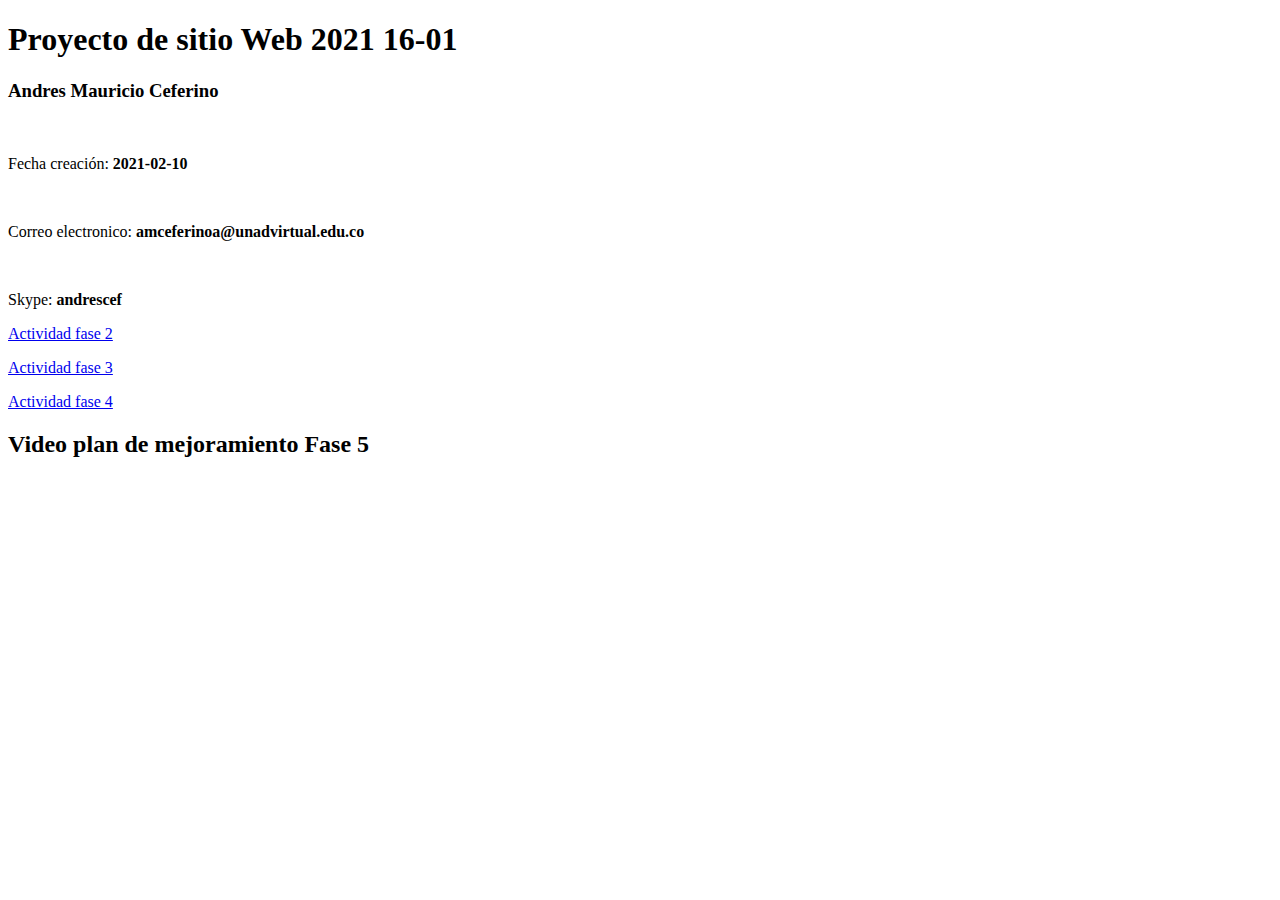
<file: index.html>
<!DOCTYPE html>
<html lang="en">
<head>
    <meta charset="UTF-8">
    <meta name="viewport" content="width=device-width, initial-scale=1.0">
    <title>Document</title>
</head>
<body>
    <h1>Proyecto de sitio Web 2021 16-01</h1>
    <h3><b>Andres Mauricio Ceferino</b></h3>
    <br>
    <p>Fecha creación: <b>2021-02-10</b></p>
    <br>
    <p>Correo electronico: <b>amceferinoa@unadvirtual.edu.co</b></p>
    <br>
    <p>Skype: <b>andrescef</b></p>
    <p>
        <a href="fase2/design.html"> Actividad fase 2</a>
    </p>
    <p>
        <a href="fase3/index.html"> Actividad fase 3</a>
    </p>
    <p>
        <a href="fase4/index.html"> Actividad fase 4</a>
    </p>
    <h2>Video plan de mejoramiento Fase 5</h2>
    <iframe width="560" height="315" src="https://www.youtube.com/embed/N7jvrtKkJqc" title="YouTube video player" frameborder="0" allow="accelerometer; autoplay; clipboard-write; encrypted-media; gyroscope; picture-in-picture" allowfullscreen></iframe>
</body>
</html>
</file>
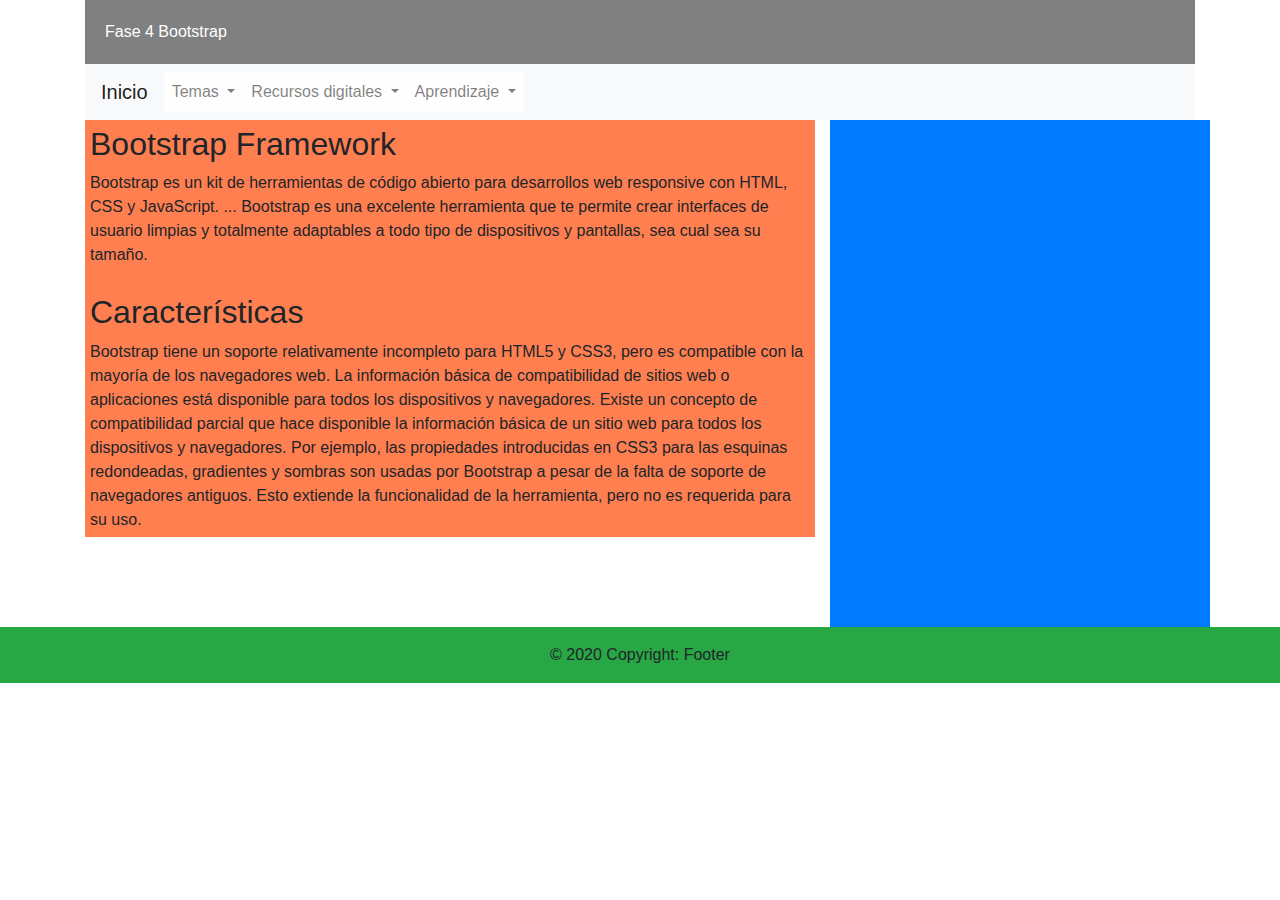
<file: fase4/index.html>
<!DOCTYPE html>
<html lang="en">
<head>
    <meta charset="UTF-8">
    <meta name="viewport" content="width=device-width, initial-scale=1.0">
    <meta name="Fase 4 Bootstrap" content="Desarrollo para el curso de diseño de paginas web UNAD">
    <meta name="robots" content="index, follow">
    <title>Fase 4</title>
    <link rel="stylesheet" href="css/estilos.css">
    <link rel="stylesheet" href="https://maxcdn.bootstrapcdn.com/bootstrap/4.0.0/css/bootstrap.min.css" integrity="sha384-Gn5384xqQ1aoWXA+058RXPxPg6fy4IWvTNh0E263XmFcJlSAwiGgFAW/dAiS6JXm" crossorigin="anonymous">
</head>
<body>
    <div class="container">
        <div class="row">
            <div class="col-md-12">
                <header>Fase 4 Bootstrap</header>
                <nav class="navbar navbar-expand-lg navbar-light bg-light">
                    <a class="navbar-brand" href="../index.html">Inicio</a>
                    <button class="navbar-toggler" type="button" data-toggle="collapse" data-target="#navbarNavDropdown" aria-controls="navbarNavDropdown" aria-expanded="false" aria-label="Toggle navigation">
                      <span class="navbar-toggler-icon"></span>
                    </button>
                    <div class="collapse navbar-collapse" id="navbarNavDropdown">
                      <ul class="navbar-nav">
                        <li class="nav-item dropdown">
                            <a class="nav-link dropdown-toggle" href="#" id="navbarDropdownMenuLink" data-toggle="dropdown" aria-haspopup="true" aria-expanded="false">
                              Temas
                            </a>
                            <div class="dropdown-menu" aria-labelledby="navbarDropdownMenuLink">
                              <a class="dropdown-item" href="paginas/tema_1.html">Tema 1</a>
                              <a class="dropdown-item" href="paginas/tema_2.html">Tema 2</a>
                            </div>
                          </li>
                        <li class="nav-item dropdown">
                            <a class="nav-link dropdown-toggle" href="#" id="navbarDropdownMenuLink" data-toggle="dropdown" aria-haspopup="true" aria-expanded="false">
                                Recursos digitales
                            </a>
                            <div class="dropdown-menu" aria-labelledby="navbarDropdownMenuLink">
                              <a class="dropdown-item" href="paginas/recurso_1.html">Recurso 1</a>
                              <a class="dropdown-item" href="paginas/recurso_2.html">Recurso 2</a>
                            </div>
                          </li>
                        <li class="nav-item dropdown">
                            <a class="nav-link dropdown-toggle" href="#" id="navbarDropdownMenuLink" data-toggle="dropdown" aria-haspopup="true" aria-expanded="false">
                                Aprendizaje
                            </a>
                            <div class="dropdown-menu" aria-labelledby="navbarDropdownMenuLink">
                              <a class="dropdown-item" href="cuestionario1.html">Cuestionario 1</a>
                              <a class="dropdown-item" href="cuestionario2.html">Cuestionario 2</a>
                            </div>
                          </li>
                      </ul>
                    </div>
                  </nav>
            </div>
        </div>
        <div class="row">
            <div class="col-md-8"> 
                <section>
                    <h2>Bootstrap Framework</h2>
                    <article>
                        <p>
                          Bootstrap es un kit de herramientas de código abierto para desarrollos web responsive con HTML, CSS y JavaScript. ... Bootstrap es una excelente herramienta que te permite crear interfaces de usuario limpias y totalmente adaptables a todo tipo de dispositivos y pantallas, sea cual sea su tamaño.
                        </p>
                    </article>
                </section>
                <section>
                  <h2>Características</h2>
                  <article>
                    Bootstrap tiene un soporte relativamente incompleto para HTML5 y CSS3, pero es compatible con la mayoría de los navegadores web. La información básica de compatibilidad de sitios web o aplicaciones está disponible para todos los dispositivos y navegadores. Existe un concepto de compatibilidad parcial que hace disponible la información básica de un sitio web para todos los dispositivos y navegadores. Por ejemplo, las propiedades introducidas en CSS3 para las esquinas redondeadas, gradientes y sombras son usadas por Bootstrap a pesar de la falta de soporte de navegadores antiguos. Esto extiende la funcionalidad de la herramienta, pero no es requerida para su uso.
                  </article>
                </section>
            </div>
            <div class="col-md-4 bg-primary">
                <iframe src="https://www.facebook.com/plugins/page.php?href=https%3A%2F%2Fwww.facebook.com%2Ffacebook&tabs=timeline&width=340&height=500&small_header=false&adapt_container_width=true&hide_cover=false&show_facepile=true&appId" width="340" height="500" style="border:none;overflow:hidden" scrolling="no" frameborder="0" allowfullscreen="true" allow="autoplay; clipboard-write; encrypted-media; picture-in-picture; web-share">
                </iframe>
            </div>
        </div>
      </div>
      <div class="bg-success">
        <div class="footer-copyright text-center py-3">© 2020 Copyright: Footer</div>
      </div>
    <script src="https://code.jquery.com/jquery-3.2.1.slim.min.js" integrity="sha384-KJ3o2DKtIkvYIK3UENzmM7KCkRr/rE9/Qpg6aAZGJwFDMVNA/GpGFF93hXpG5KkN" crossorigin="anonymous"></script>
<script src="https://cdnjs.cloudflare.com/ajax/libs/popper.js/1.12.9/umd/popper.min.js" integrity="sha384-ApNbgh9B+Y1QKtv3Rn7W3mgPxhU9K/ScQsAP7hUibX39j7fakFPskvXusvfa0b4Q" crossorigin="anonymous"></script>
<script src="https://maxcdn.bootstrapcdn.com/bootstrap/4.0.0/js/bootstrap.min.js" integrity="sha384-JZR6Spejh4U02d8jOt6vLEHfe/JQGiRRSQQxSfFWpi1MquVdAyjUar5+76PVCmYl" crossorigin="anonymous"></script>
</body>
</html>
</file>
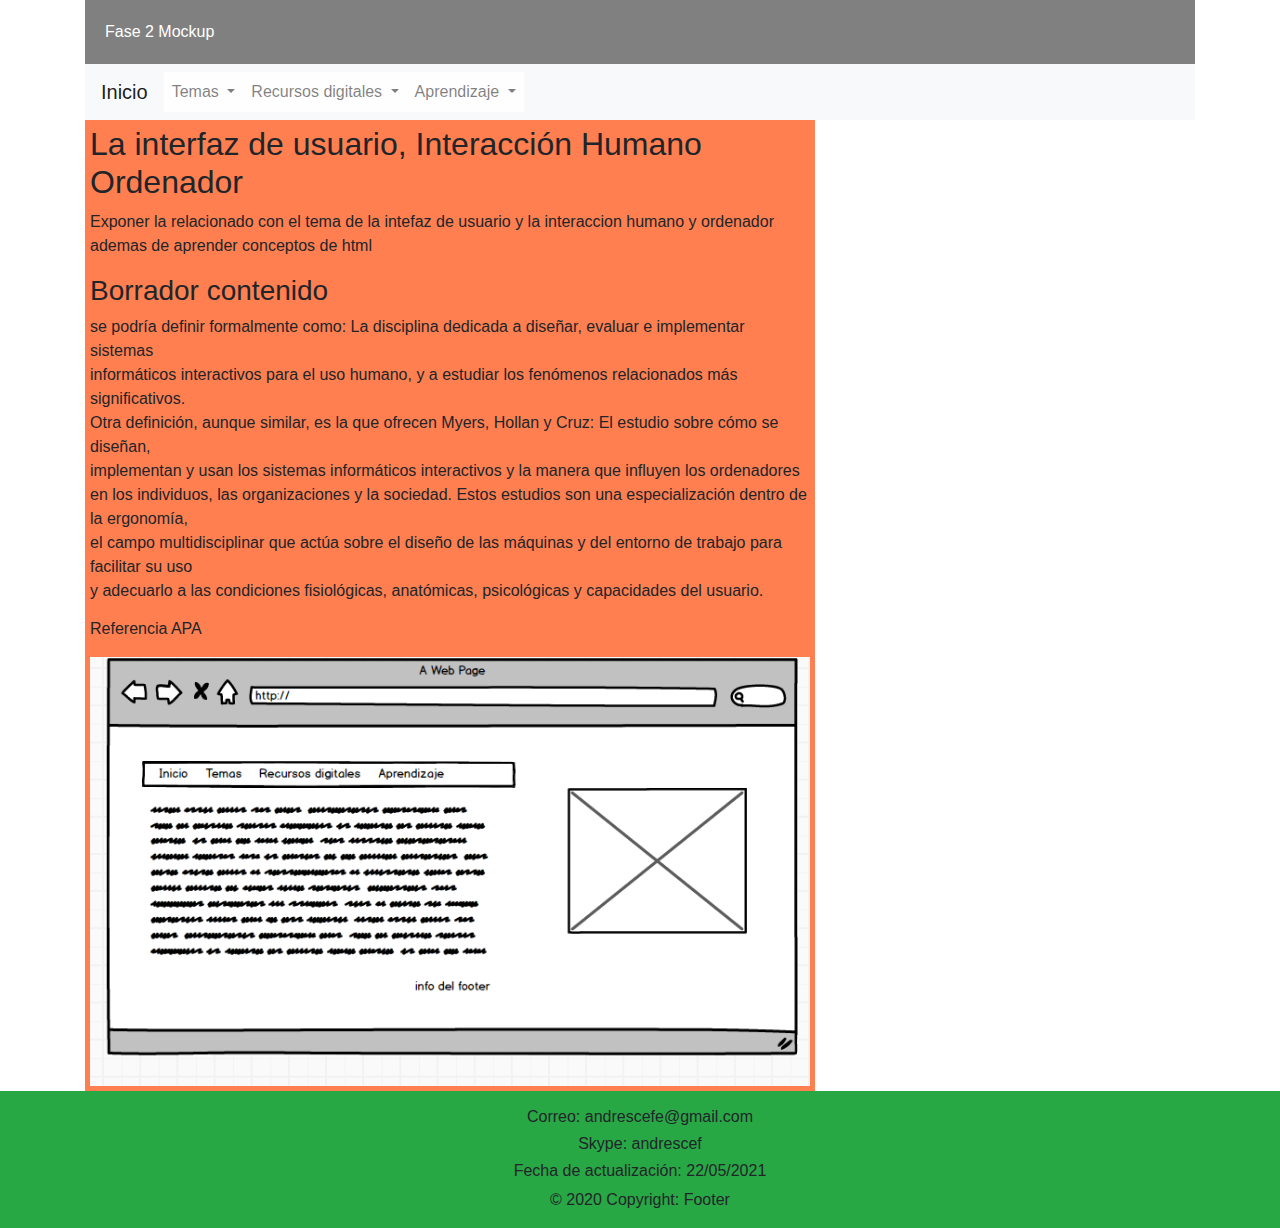
<file: fase2/design.html>
<!DOCTYPE html>
<html lang="en">
<head>
    <meta charset="UTF-8">
    <meta name="viewport" content="width=device-width, initial-scale=1.0">
    <meta name="Fase 2" content="Desarrollo para el curso de diseño de paginas web UNAD">
    <meta name="robots" content="index, follow">
    <title>Fase 2</title>
    <link rel="stylesheet" href="../fase4/css/estilos.css">
    <link rel="stylesheet" href="https://maxcdn.bootstrapcdn.com/bootstrap/4.0.0/css/bootstrap.min.css" integrity="sha384-Gn5384xqQ1aoWXA+058RXPxPg6fy4IWvTNh0E263XmFcJlSAwiGgFAW/dAiS6JXm" crossorigin="anonymous">
</head>
<body>
    <div class="container">
        <div class="row">
            <div class="col-md-12">
                <header>Fase 2 Mockup</header>
                <nav class="navbar navbar-expand-lg navbar-light bg-light">
                    <a class="navbar-brand" href="../index.html">Inicio</a>
                    <button class="navbar-toggler" type="button" data-toggle="collapse" data-target="#navbarNavDropdown" aria-controls="navbarNavDropdown" aria-expanded="false" aria-label="Toggle navigation">
                      <span class="navbar-toggler-icon"></span>
                    </button>
                    <div class="collapse navbar-collapse" id="navbarNavDropdown">
                      <ul class="navbar-nav">
                        <li class="nav-item dropdown">
                            <a class="nav-link dropdown-toggle" href="#" id="navbarDropdownMenuLink" data-toggle="dropdown" aria-haspopup="true" aria-expanded="false">
                              Temas
                            </a>
                            <div class="dropdown-menu" aria-labelledby="navbarDropdownMenuLink">
                              <a class="dropdown-item" href="../fase4/paginas/tema_1.html">Tema 1</a>
                              <a class="dropdown-item" href="../fase4/paginas/tema_2.html">Tema 2</a>
                            </div>
                          </li>
                        <li class="nav-item dropdown">
                            <a class="nav-link dropdown-toggle" href="#" id="navbarDropdownMenuLink" data-toggle="dropdown" aria-haspopup="true" aria-expanded="false">
                                Recursos digitales
                            </a>
                            <div class="dropdown-menu" aria-labelledby="navbarDropdownMenuLink">
                              <a class="dropdown-item" href="../fase4/paginas/recurso_1.html">Recurso 1</a>
                              <a class="dropdown-item" href="../fase4/paginas/recurso_2.html">Recurso 2</a>
                            </div>
                          </li>
                        <li class="nav-item dropdown">
                            <a class="nav-link dropdown-toggle" href="#" id="navbarDropdownMenuLink" data-toggle="dropdown" aria-haspopup="true" aria-expanded="false">
                                Aprendizaje
                            </a>
                            <div class="dropdown-menu" aria-labelledby="navbarDropdownMenuLink">
                              <a class="dropdown-item" href="../fase4/cuestionario1.html">Cuestionario 1</a>
                              <a class="dropdown-item" href="../fase4/cuestionario2.html">Cuestionario 2</a>
                            </div>
                          </li>
                      </ul>
                    </div>
                  </nav>
            </div>
        </div>
        <div class="row">
            <div class="col-md-8"> 
                <section>
                    <h2>La interfaz de usuario, Interacción Humano Ordenador</h2>
                    <p>
                    Exponer la relacionado con el tema de la intefaz de usuario y la interaccion humano y ordenador
                    ademas de aprender conceptos de html
                </p>
                <article>
                    <h3>Borrador contenido</h3>
                    <p>
                        se podría definir formalmente como: La disciplina dedicada a diseñar, evaluar e implementar sistemas <br>
                        informáticos interactivos para el uso humano, y a estudiar los fenómenos relacionados más significativos. <br>
                        Otra definición, aunque similar, es la que ofrecen Myers, Hollan y Cruz: El estudio sobre cómo se diseñan, <br>
                        implementan y usan los sistemas informáticos interactivos y la manera que influyen los ordenadores <br>
                        en los individuos, las organizaciones y la sociedad. Estos estudios son una especialización dentro de la ergonomía, <br>
                        el campo multidisciplinar que actúa sobre el diseño de las máquinas y del entorno de trabajo para facilitar su uso <br>
                        y adecuarlo a las condiciones fisiológicas, anatómicas, psicológicas y capacidades del usuario. <br>
                    </p>
                    <h6>Referencia APA </h6>
                </article>
            </section>
            <section>
                <img src="img/mockup.png" class="img-fluid" alt="Responsive image">
            </section>
            </div>
        </div>
      </div>
      <div class="bg-success">
        <div class="footer-copyright text-center py-3">
            <h6>Correo: andrescefe@gmail.com</h6>
            <h6>Skype: andrescef</h6>
            <h6>Fecha de actualización: 22/05/2021</h6>
            © 2020 Copyright: Footer
        </div>
      </div>
    <script src="https://code.jquery.com/jquery-3.2.1.slim.min.js" integrity="sha384-KJ3o2DKtIkvYIK3UENzmM7KCkRr/rE9/Qpg6aAZGJwFDMVNA/GpGFF93hXpG5KkN" crossorigin="anonymous"></script>
<script src="https://cdnjs.cloudflare.com/ajax/libs/popper.js/1.12.9/umd/popper.min.js" integrity="sha384-ApNbgh9B+Y1QKtv3Rn7W3mgPxhU9K/ScQsAP7hUibX39j7fakFPskvXusvfa0b4Q" crossorigin="anonymous"></script>
<script src="https://maxcdn.bootstrapcdn.com/bootstrap/4.0.0/js/bootstrap.min.js" integrity="sha384-JZR6Spejh4U02d8jOt6vLEHfe/JQGiRRSQQxSfFWpi1MquVdAyjUar5+76PVCmYl" crossorigin="anonymous"></script>
</body>
</html>
</file>
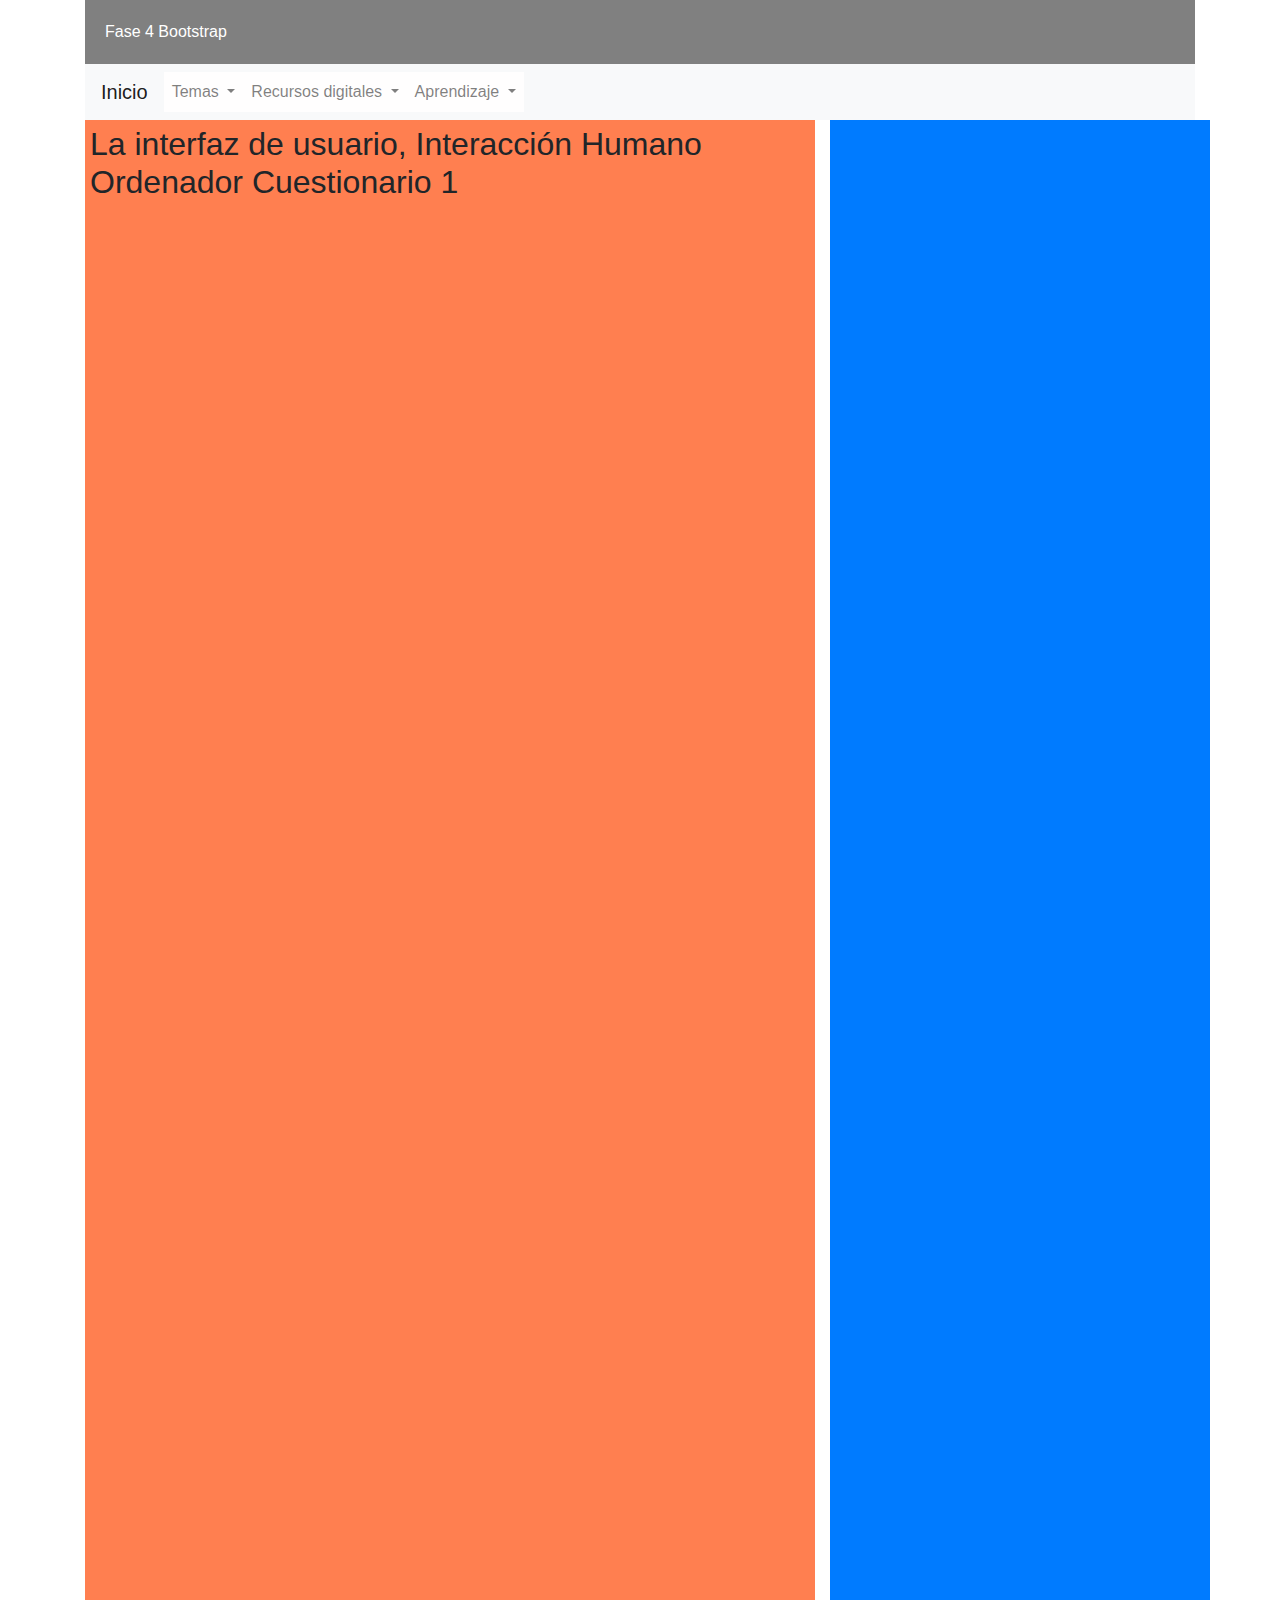
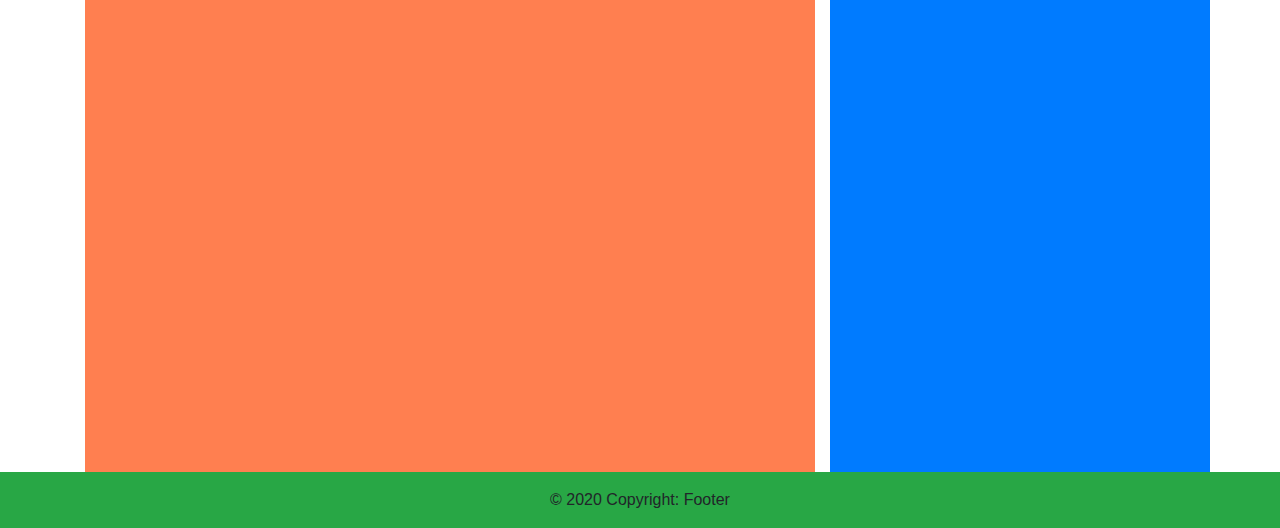
<file: fase4/cuestionario1.html>
<!DOCTYPE html>
<html lang="en">
<head>
    <meta charset="UTF-8">
    <meta name="viewport" content="width=device-width, initial-scale=1.0">
    <meta name="Fase 4 Bootstrap" content="Desarrollo para el curso de diseño de paginas web UNAD">
    <meta name="robots" content="index, follow">
    <title>Fase 4</title>
    <link rel="stylesheet" href="css/estilos.css">
    <link rel="stylesheet" href="https://maxcdn.bootstrapcdn.com/bootstrap/4.0.0/css/bootstrap.min.css" integrity="sha384-Gn5384xqQ1aoWXA+058RXPxPg6fy4IWvTNh0E263XmFcJlSAwiGgFAW/dAiS6JXm" crossorigin="anonymous">
</head>
<body>
    <div class="container">
        <div class="row">
            <div class="col-md-12">
                <header>Fase 4 Bootstrap</header>
                <nav class="navbar navbar-expand-lg navbar-light bg-light">
                    <a class="navbar-brand" href="../index.html">Inicio</a>
                    <button class="navbar-toggler" type="button" data-toggle="collapse" data-target="#navbarNavDropdown" aria-controls="navbarNavDropdown" aria-expanded="false" aria-label="Toggle navigation">
                      <span class="navbar-toggler-icon"></span>
                    </button>
                    <div class="collapse navbar-collapse" id="navbarNavDropdown">
                      <ul class="navbar-nav">
                        <li class="nav-item dropdown">
                            <a class="nav-link dropdown-toggle" href="#" id="navbarDropdownMenuLink" data-toggle="dropdown" aria-haspopup="true" aria-expanded="false">
                              Temas
                            </a>
                            <div class="dropdown-menu" aria-labelledby="navbarDropdownMenuLink">
                              <a class="dropdown-item" href="paginas/tema_1.html">Tema 1</a>
                              <a class="dropdown-item" href="paginas/tema_2.html">Tema 2</a>
                            </div>
                          </li>
                        <li class="nav-item dropdown">
                            <a class="nav-link dropdown-toggle" href="#" id="navbarDropdownMenuLink" data-toggle="dropdown" aria-haspopup="true" aria-expanded="false">
                                Recursos digitales
                            </a>
                            <div class="dropdown-menu" aria-labelledby="navbarDropdownMenuLink">
                              <a class="dropdown-item" href="paginas/recurso_1.html">Recurso 1</a>
                              <a class="dropdown-item" href="paginas/recurso_2.html">Recurso 2</a>
                            </div>
                          </li>
                        <li class="nav-item dropdown">
                            <a class="nav-link dropdown-toggle" href="#" id="navbarDropdownMenuLink" data-toggle="dropdown" aria-haspopup="true" aria-expanded="false">
                                Aprendizaje
                            </a>
                            <div class="dropdown-menu" aria-labelledby="navbarDropdownMenuLink">
                              <a class="dropdown-item" href="cuestionario1.html">Cuestionario 1</a>
                              <a class="dropdown-item" href="cuestionario2.html">Cuestionario 2</a>
                            </div>
                          </li>
                      </ul>
                    </div>
                  </nav>
            </div>
        </div>
        <div class="row">
            <div class="col-md-8"> 
                <section>
                    <h2>La interfaz de usuario, Interacción Humano Ordenador Cuestionario 1</h2>
                    <article>
                        <iframe src="https://docs.google.com/forms/d/e/1FAIpQLSfXX1yWqdy187IZvhk7wKiJiSlZFFEC2Xg6XESKNMzVce7Oug/viewform?embedded=true" width="640" height="1850" frameborder="0" marginheight="0" marginwidth="0">
                            Cargando…
                        </iframe>
                    </article>
                </section>
            </div>
            <div class="col-md-4 bg-primary">
                <iframe src="https://www.facebook.com/plugins/page.php?href=https%3A%2F%2Fwww.facebook.com%2Ffacebook&tabs=timeline&width=340&height=500&small_header=false&adapt_container_width=true&hide_cover=false&show_facepile=true&appId" width="340" height="500" style="border:none;overflow:hidden" scrolling="no" frameborder="0" allowfullscreen="true" allow="autoplay; clipboard-write; encrypted-media; picture-in-picture; web-share">
                </iframe>
            </div>
        </div>
      </div>
      <div class="bg-success">
        <div class="footer-copyright text-center py-3">© 2020 Copyright: Footer</div>
      </div>
    <script src="https://code.jquery.com/jquery-3.2.1.slim.min.js" integrity="sha384-KJ3o2DKtIkvYIK3UENzmM7KCkRr/rE9/Qpg6aAZGJwFDMVNA/GpGFF93hXpG5KkN" crossorigin="anonymous"></script>
<script src="https://cdnjs.cloudflare.com/ajax/libs/popper.js/1.12.9/umd/popper.min.js" integrity="sha384-ApNbgh9B+Y1QKtv3Rn7W3mgPxhU9K/ScQsAP7hUibX39j7fakFPskvXusvfa0b4Q" crossorigin="anonymous"></script>
<script src="https://maxcdn.bootstrapcdn.com/bootstrap/4.0.0/js/bootstrap.min.js" integrity="sha384-JZR6Spejh4U02d8jOt6vLEHfe/JQGiRRSQQxSfFWpi1MquVdAyjUar5+76PVCmYl" crossorigin="anonymous"></script>
</body>
</html>
</file>
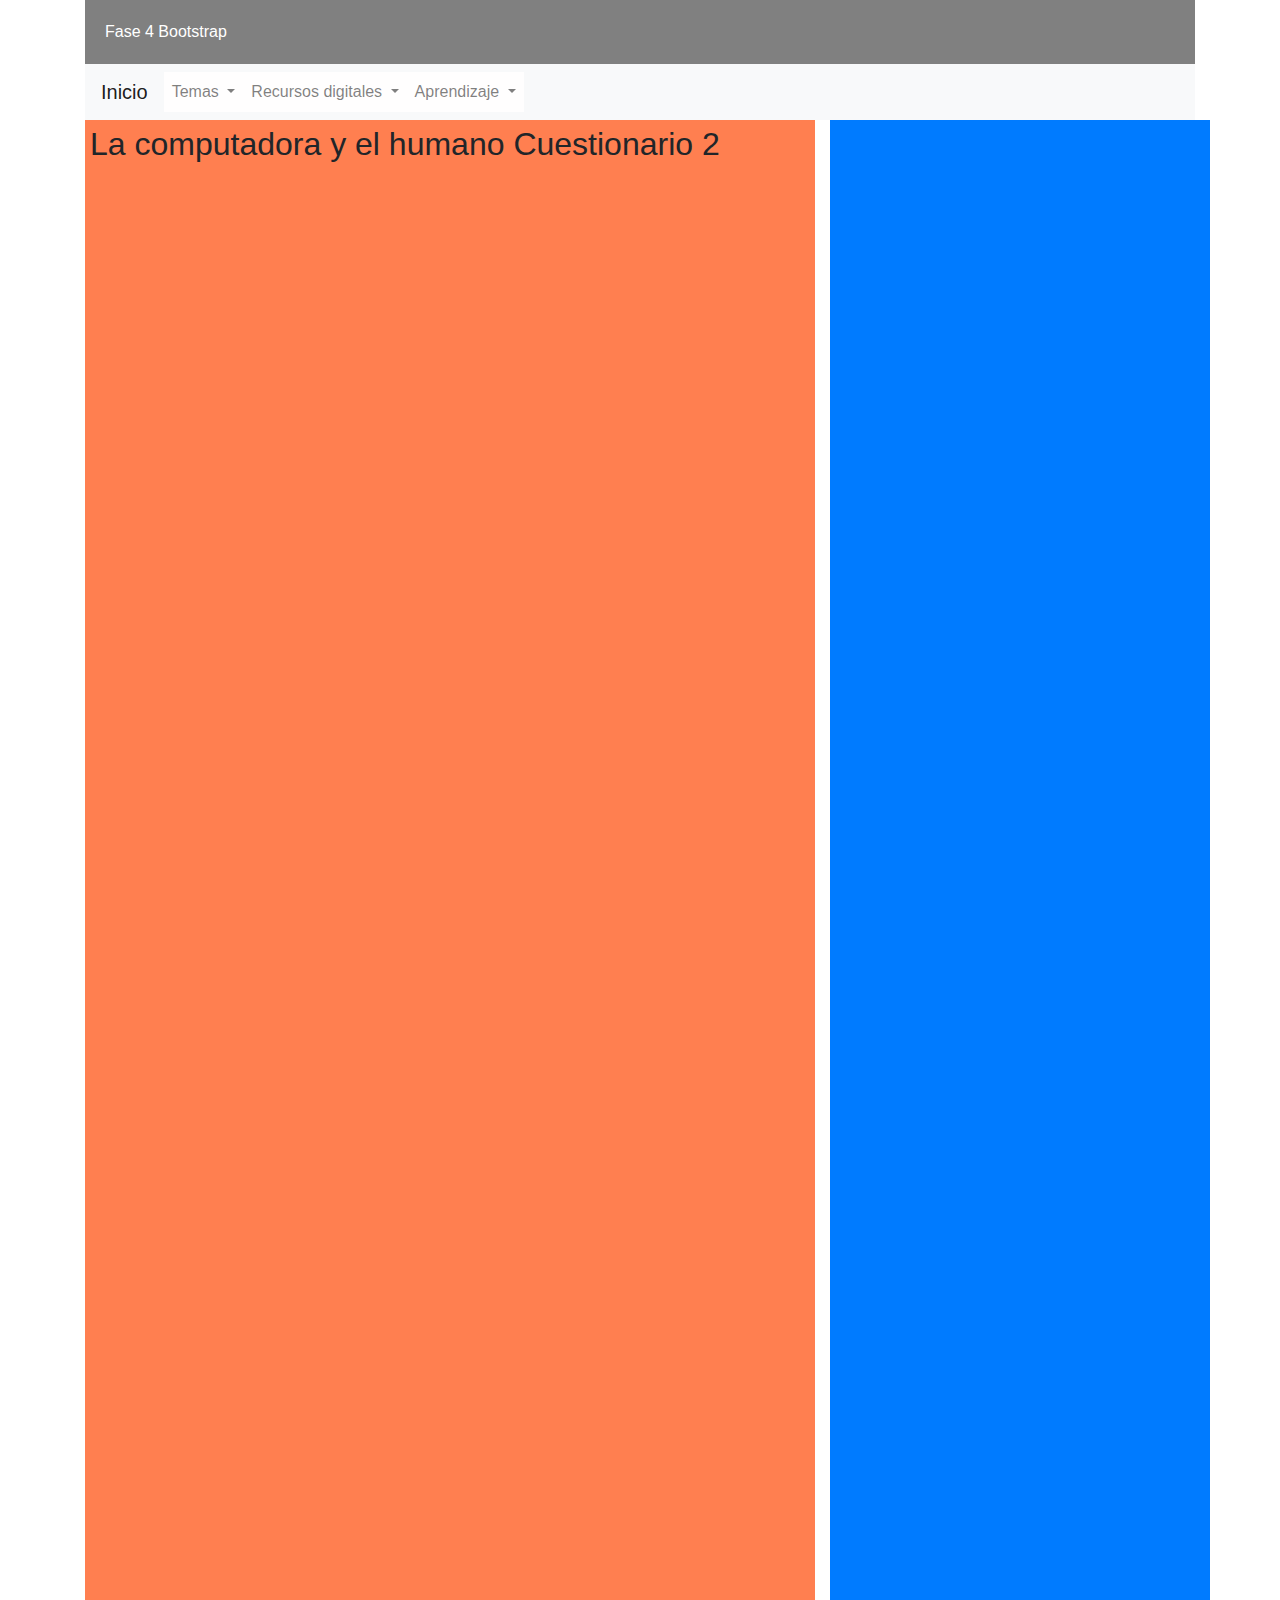
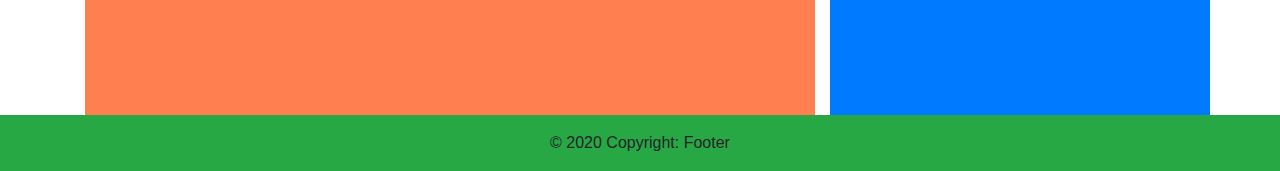
<file: fase4/cuestionario2.html>
<!DOCTYPE html>
<html lang="en">
<head>
    <meta charset="UTF-8">
    <meta name="viewport" content="width=device-width, initial-scale=1.0">
    <meta name="Fase 4 Bootstrap" content="Desarrollo para el curso de diseño de paginas web UNAD">
    <meta name="robots" content="index, follow">
    <title>Fase 4</title>
    <link rel="stylesheet" href="css/estilos.css">
    <link rel="stylesheet" href="https://maxcdn.bootstrapcdn.com/bootstrap/4.0.0/css/bootstrap.min.css" integrity="sha384-Gn5384xqQ1aoWXA+058RXPxPg6fy4IWvTNh0E263XmFcJlSAwiGgFAW/dAiS6JXm" crossorigin="anonymous">
</head>
<body>
    <div class="container">
        <div class="row">
            <div class="col-md-12">
                <header>Fase 4 Bootstrap</header>
                <nav class="navbar navbar-expand-lg navbar-light bg-light">
                    <a class="navbar-brand" href="../index.html">Inicio</a>
                    <button class="navbar-toggler" type="button" data-toggle="collapse" data-target="#navbarNavDropdown" aria-controls="navbarNavDropdown" aria-expanded="false" aria-label="Toggle navigation">
                      <span class="navbar-toggler-icon"></span>
                    </button>
                    <div class="collapse navbar-collapse" id="navbarNavDropdown">
                      <ul class="navbar-nav">
                        <li class="nav-item dropdown">
                            <a class="nav-link dropdown-toggle" href="#" id="navbarDropdownMenuLink" data-toggle="dropdown" aria-haspopup="true" aria-expanded="false">
                              Temas
                            </a>
                            <div class="dropdown-menu" aria-labelledby="navbarDropdownMenuLink">
                              <a class="dropdown-item" href="paginas/tema_1.html">Tema 1</a>
                              <a class="dropdown-item" href="paginas/tema_2.html">Tema 2</a>
                            </div>
                          </li>
                        <li class="nav-item dropdown">
                            <a class="nav-link dropdown-toggle" href="#" id="navbarDropdownMenuLink" data-toggle="dropdown" aria-haspopup="true" aria-expanded="false">
                                Recursos digitales
                            </a>
                            <div class="dropdown-menu" aria-labelledby="navbarDropdownMenuLink">
                              <a class="dropdown-item" href="paginas/recurso_1.html">Recurso 1</a>
                              <a class="dropdown-item" href="paginas/recurso_2.html">Recurso 2</a>
                            </div>
                          </li>
                        <li class="nav-item dropdown">
                            <a class="nav-link dropdown-toggle" href="#" id="navbarDropdownMenuLink" data-toggle="dropdown" aria-haspopup="true" aria-expanded="false">
                                Aprendizaje
                            </a>
                            <div class="dropdown-menu" aria-labelledby="navbarDropdownMenuLink">
                              <a class="dropdown-item" href="cuestionario1.html">Cuestionario 1</a>
                              <a class="dropdown-item" href="cuestionario2.html">Cuestionario 2</a>
                            </div>
                          </li>
                      </ul>
                    </div>
                  </nav>
            </div>
        </div>
        <div class="row">
            <div class="col-md-8"> 
                <section>
                    <h2>La computadora y el humano Cuestionario 2</h2>
                    <article>
                      <iframe src="https://docs.google.com/forms/d/e/1FAIpQLScDIPtNxor_RQztClQc-Y5RW7uIVQNLRsDqd58UM5zWRVF0wQ/viewform?embedded=true" width="640" height="1532" frameborder="0" marginheight="0" marginwidth="0">
                        Cargando…
                      </iframe>
                    </article>
                </section>
            </div>
            <div class="col-md-4 bg-primary">
                <iframe src="https://www.facebook.com/plugins/page.php?href=https%3A%2F%2Fwww.facebook.com%2Ffacebook&tabs=timeline&width=340&height=500&small_header=false&adapt_container_width=true&hide_cover=false&show_facepile=true&appId" width="340" height="500" style="border:none;overflow:hidden" scrolling="no" frameborder="0" allowfullscreen="true" allow="autoplay; clipboard-write; encrypted-media; picture-in-picture; web-share">
                </iframe>
            </div>
        </div>
      </div>
      <div class="bg-success">
        <div class="footer-copyright text-center py-3">© 2020 Copyright: Footer</div>
      </div>
    <script src="https://code.jquery.com/jquery-3.2.1.slim.min.js" integrity="sha384-KJ3o2DKtIkvYIK3UENzmM7KCkRr/rE9/Qpg6aAZGJwFDMVNA/GpGFF93hXpG5KkN" crossorigin="anonymous"></script>
<script src="https://cdnjs.cloudflare.com/ajax/libs/popper.js/1.12.9/umd/popper.min.js" integrity="sha384-ApNbgh9B+Y1QKtv3Rn7W3mgPxhU9K/ScQsAP7hUibX39j7fakFPskvXusvfa0b4Q" crossorigin="anonymous"></script>
<script src="https://maxcdn.bootstrapcdn.com/bootstrap/4.0.0/js/bootstrap.min.js" integrity="sha384-JZR6Spejh4U02d8jOt6vLEHfe/JQGiRRSQQxSfFWpi1MquVdAyjUar5+76PVCmYl" crossorigin="anonymous"></script>
</body>
</html>
</file>
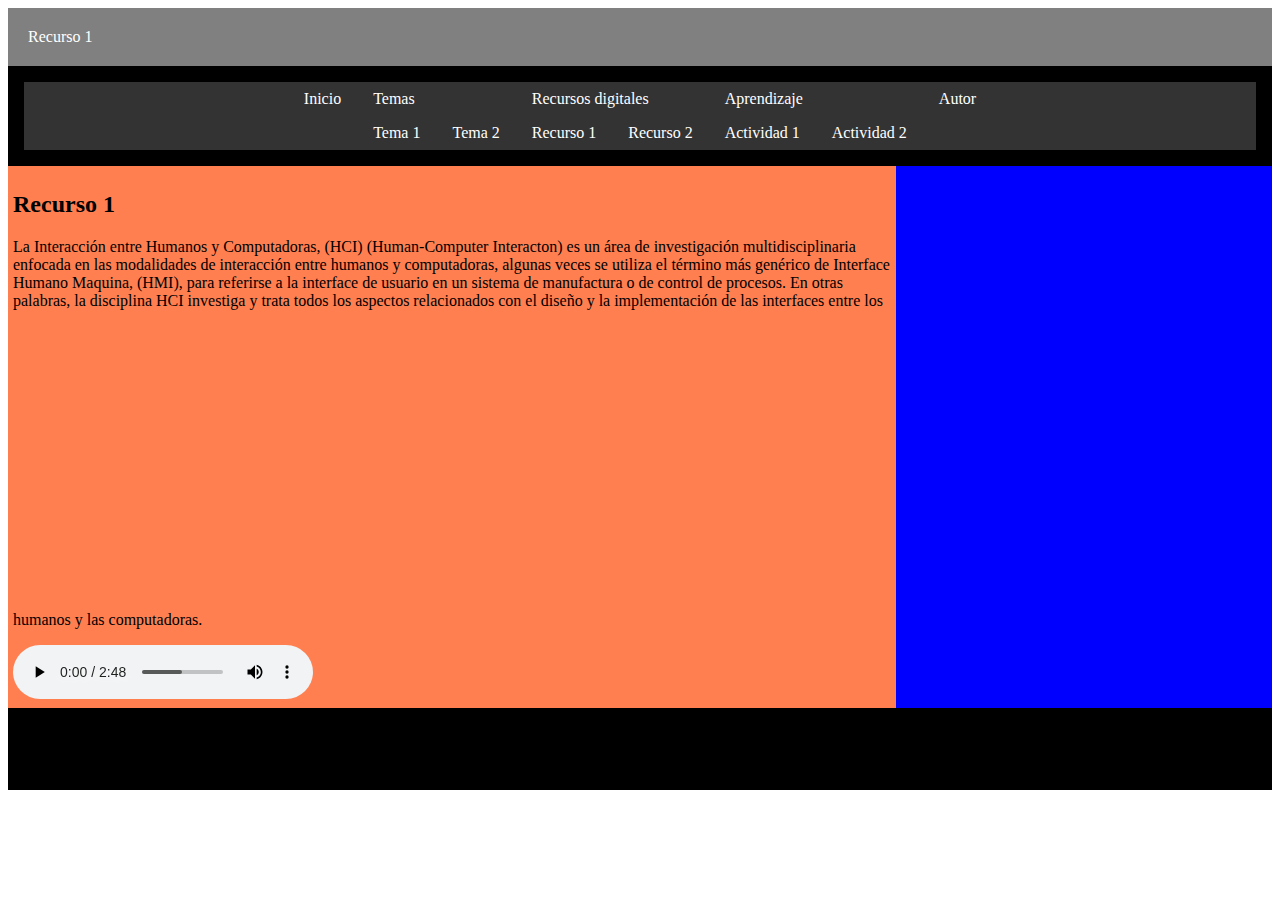
<file: fase3/paginas/recurso_1.html>
<!DOCTYPE html>
<html lang="en">
<head>
    <meta charset="UTF-8">
    <meta name="viewport" content="width=device-width, initial-scale=1.0">
    <title>La interfaz de usuario, Interacción Humano Ordenador</title>
    <link rel="stylesheet" href="../css/estilos.css">
</head>
<body>
    <header>Recurso 1</header>
    <nav>
        <ul>
            <li><a href="../index.html">Inicio</a></li>
            <li><a href="">Temas</a>
                <ul>
                    <li><a href="tema_1.html">Tema 1</a></li>
                    <li><a href="tema_2.html">Tema 2</a></li>
                </ul>
            </li>
            <li><a href="">Recursos digitales</a>
                <ul>
                    <li><a href="recurso_1.html">Recurso 1</a></li>
                    <li><a href="recurso_1.html">Recurso 2</a></li>
                </ul>
            </li>
            <li><a href="">Aprendizaje</a>
                <ul>
                    <li><a href="">Actividad 1</a></li>
                    <li><a href="">Actividad 2</a></li>
                </ul>
            </li>
            <li><a href="autor.html">Autor</a></li>
        </ul>
    </nav>
    <div class="contenedor">
        <section>
            <h2>Recurso 1</h2>
            <article>
                <p>
                    La Interacción entre Humanos y Computadoras, (HCI) (Human-Computer Interacton) es un área de investigación
                    multidisciplinaria enfocada en las modalidades de interacción entre humanos y computadoras, algunas veces
                    se utiliza el término más genérico de Interface Humano Maquina, (HMI), para referirse a la interface de 
                    usuario en un sistema de manufactura o de control de procesos. En otras palabras, la disciplina HCI 
                    investiga y trata todos los aspectos relacionados con el diseño y la implementación de las interfaces 
                    entre los humanos y las computadoras.

                    <iframe width="560" height="315" src="https://www.youtube.com/embed/GFkolyBiB10" title="YouTube video player" frameborder="0" allow="accelerometer; autoplay; clipboard-write; encrypted-media; gyroscope; picture-in-picture" allowfullscreen>
                    </iframe>
                </p>
                <div>
                    <audio controls>
                        <source src="../audios/podcatas.mp3" type="audio/mp3">
                            Tu navegador no soporta audio HTML5.
                    </audio>
                </div>
            </article>
        </section>
        <aside>
            <iframe src="https://www.facebook.com/plugins/page.php?href=https%3A%2F%2Fwww.facebook.com%2Ffacebook&tabs=timeline&width=340&height=500&small_header=false&adapt_container_width=true&hide_cover=false&show_facepile=true&appId" width="340" height="500" style="border:none;overflow:hidden" scrolling="no" frameborder="0" allowfullscreen="true" allow="autoplay; clipboard-write; encrypted-media; picture-in-picture; web-share">
            </iframe>
        </aside>
    </div>
    <footer>
        <h6>Footer</h6>
    </footer>
</body>
</html>
</file>
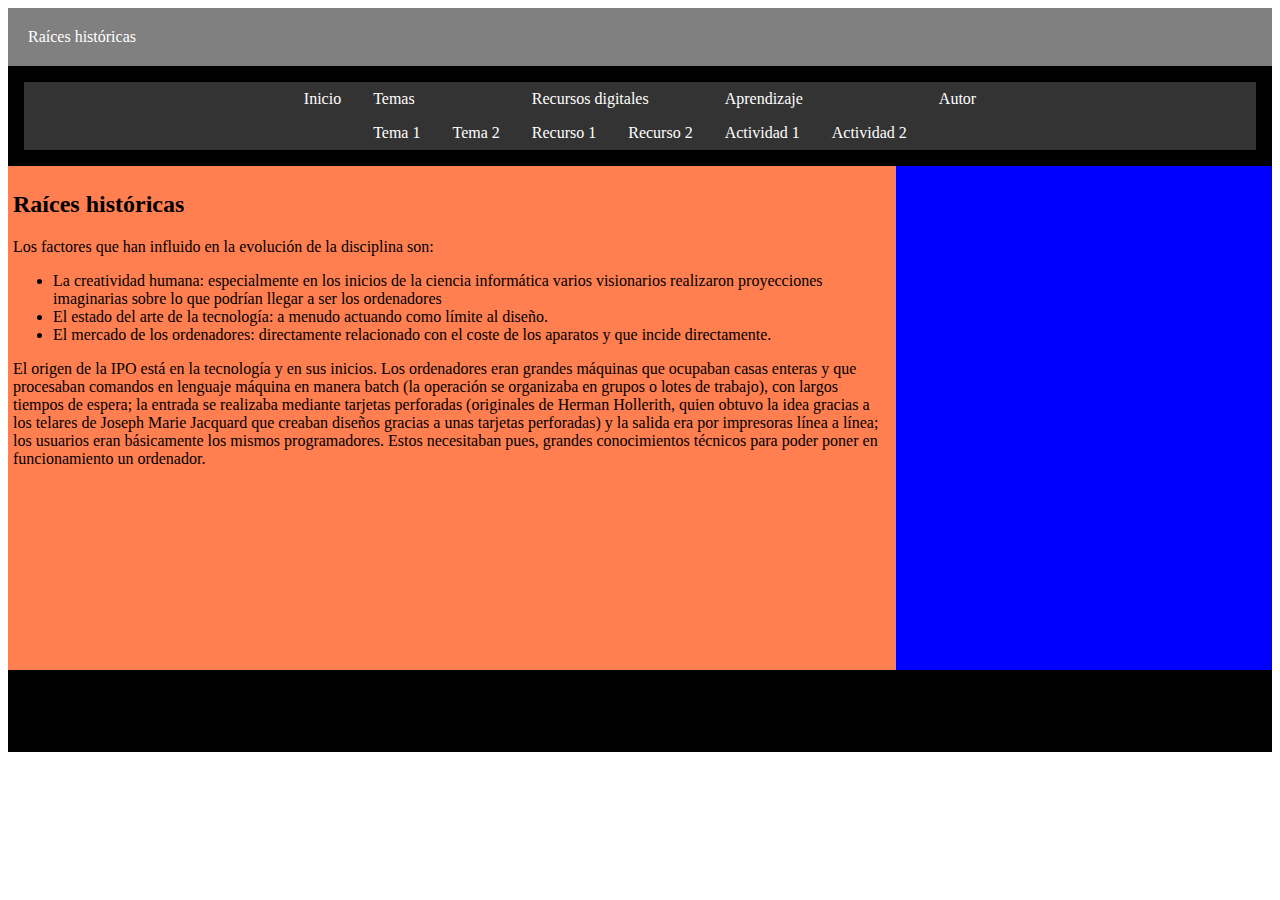
<file: fase3/paginas/tema_1.html>
<!DOCTYPE html>
<html lang="en">
<head>
    <meta charset="UTF-8">
    <meta name="viewport" content="width=device-width, initial-scale=1.0">
    <title>La interfaz de usuario, Interacción Humano Ordenador</title>
    <link rel="stylesheet" href="../css/estilos.css">
</head>
<body>
    <header>Raíces históricas</header>
    <nav>
        <ul>
            <li><a href="../index.html">Inicio</a></li>
            <li><a href="">Temas</a>
                <ul>
                    <li><a href="tema_1.html">Tema 1</a></li>
                    <li><a href="tema_2.html">Tema 2</a></li>
                </ul>
            </li>
            <li><a href="">Recursos digitales</a>
                <ul>
                    <li><a href="recurso_1.html">Recurso 1</a></li>
                    <li><a href="recurso_2.html">Recurso 2</a></li>
                </ul>
            </li>
            <li><a href="">Aprendizaje</a>
                <ul>
                    <li><a href="">Actividad 1</a></li>
                    <li><a href="">Actividad 2</a></li>
                </ul>
            </li>
            <li><a href="autor.html">Autor</a></li>
        </ul>
    </nav>
    <div class="contenedor">
        <section>
            <h2>Raíces históricas</h2>
            <article>
                <p>
                    Los factores que han influido en la evolución de la disciplina son:

                    <ul>
                        <li>La creatividad humana: especialmente en los inicios de la ciencia informática varios visionarios realizaron proyecciones imaginarias sobre lo que podrían llegar a ser los ordenadores</li>
                        <li>El estado del arte de la tecnología: a menudo actuando como límite al diseño.</li>
                        <li>El mercado de los ordenadores: directamente relacionado con el coste de los aparatos y que incide directamente.</li>
                    </ul>
                    
                    El origen de la IPO está en la tecnología y en sus inicios. Los ordenadores eran grandes máquinas que ocupaban casas enteras
                    y que procesaban comandos en lenguaje máquina en manera batch (la operación se organizaba en grupos o lotes de trabajo), 
                    con largos tiempos de espera; la entrada se realizaba mediante tarjetas perforadas (originales de Herman Hollerith, 
                    quien obtuvo la idea gracias a los telares de Joseph Marie Jacquard que creaban diseños gracias a unas tarjetas perforadas)
                    y la salida era por impresoras línea a línea; los usuarios eran básicamente los mismos programadores. Estos necesitaban pues,
                    grandes conocimientos técnicos para poder poner en funcionamiento un ordenador.
                </p>
            </article>
        </section>
        <aside>
            <iframe src="https://www.facebook.com/plugins/page.php?href=https%3A%2F%2Fwww.facebook.com%2Ffacebook&tabs=timeline&width=340&height=500&small_header=false&adapt_container_width=true&hide_cover=false&show_facepile=true&appId" width="340" height="500" style="border:none;overflow:hidden" scrolling="no" frameborder="0" allowfullscreen="true" allow="autoplay; clipboard-write; encrypted-media; picture-in-picture; web-share">
            </iframe>
        </aside>
    </div>
    <footer>
        <h6>Footer</h6>
    </footer>
</body>
</html>
</file>
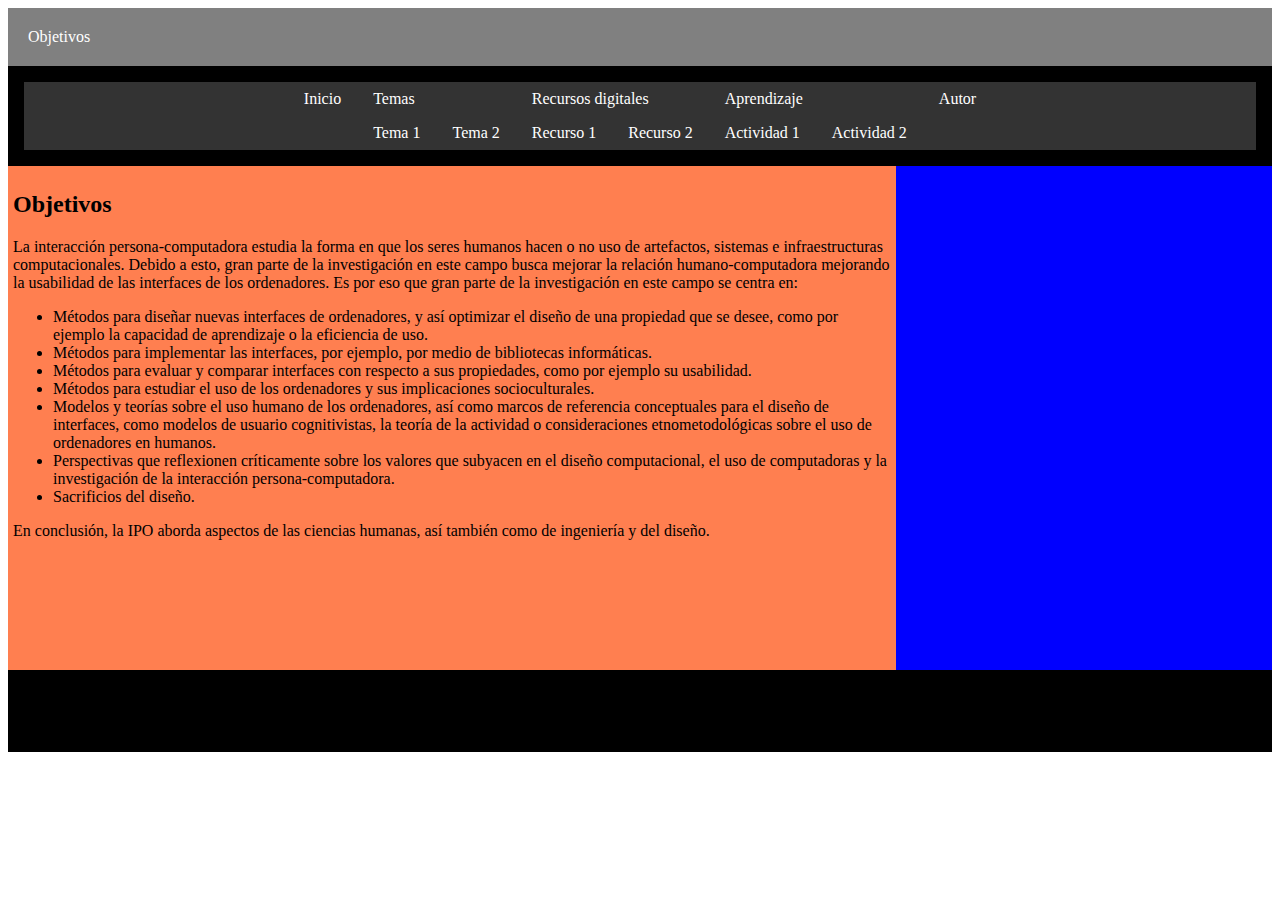
<file: fase3/paginas/tema_2.html>
<!DOCTYPE html>
<html lang="en">
<head>
    <meta charset="UTF-8">
    <meta name="viewport" content="width=device-width, initial-scale=1.0">
    <title>La interfaz de usuario, Interacción Humano Ordenador</title>
    <link rel="stylesheet" href="../css/estilos.css">
</head>
<body>
    <header>Objetivos</header>
    <nav>
        <ul>
            <li><a href="../index.html">Inicio</a></li>
            <li><a href="">Temas</a>
                <ul>
                    <li><a href="tema_1.html">Tema 1</a></li>
                    <li><a href="tema_2.html">Tema 2</a></li>
                </ul>
            </li>
            <li><a href="">Recursos digitales</a>
                <ul>
                    <li><a href="recurso_1.html">Recurso 1</a></li>
                    <li><a href="recurso_2.html">Recurso 2</a></li>
                </ul>
            </li>
            <li><a href="">Aprendizaje</a>
                <ul>
                    <li><a href="">Actividad 1</a></li>
                    <li><a href="">Actividad 2</a></li>
                </ul>
            </li>
            <li><a href="autor.html">Autor</a></li>
        </ul>
    </nav>
    <div class="contenedor">
        <section>
            <h2>Objetivos</h2>
            <article>
                <p>
                    La interacción persona-computadora estudia la forma en que los seres humanos hacen o no uso de artefactos,
                    sistemas e infraestructuras computacionales. Debido a esto, gran parte de la investigación en este campo 
                    busca mejorar la relación humano-computadora mejorando la usabilidad de las interfaces de los ordenadores.

                    Es por eso que gran parte de la investigación en este campo se centra en:

                    <ul>
                        <li>Métodos para diseñar nuevas interfaces de ordenadores, y así optimizar el diseño de una propiedad 
                            que se desee, como por ejemplo la capacidad de aprendizaje o la eficiencia de uso.
                        </li>
                        <li>Métodos para implementar las interfaces, por ejemplo, por medio de bibliotecas informáticas.</li>
                        <li>Métodos para evaluar y comparar interfaces con respecto a sus propiedades, como por ejemplo su usabilidad.</li>
                        <li>Métodos para estudiar el uso de los ordenadores y sus implicaciones socioculturales.</li>
                        <li>Modelos y teorías sobre el uso humano de los ordenadores, así como marcos de referencia conceptuales
                            para el diseño de interfaces, como modelos de usuario cognitivistas, la teoría de la actividad
                            o consideraciones etnometodológicas sobre el uso de ordenadores en humanos.
                        </li>
                        <li>Perspectivas que reflexionen críticamente sobre los valores que subyacen en el diseño computacional,
                            el uso de computadoras y la investigación de la interacción persona-computadora.
                        </li>
                        <li>Sacrificios del diseño.</li>
                    </ul>
                    
                    En conclusión, la IPO aborda aspectos de las ciencias humanas, así también como de ingeniería y del diseño.
                </p>
            </article>
        </section>
        <aside>
            <iframe src="https://www.facebook.com/plugins/page.php?href=https%3A%2F%2Fwww.facebook.com%2Ffacebook&tabs=timeline&width=340&height=500&small_header=false&adapt_container_width=true&hide_cover=false&show_facepile=true&appId" width="340" height="500" style="border:none;overflow:hidden" scrolling="no" frameborder="0" allowfullscreen="true" allow="autoplay; clipboard-write; encrypted-media; picture-in-picture; web-share">
            </iframe>
        </aside>
    </div>
    <footer>
        <h6>Footer</h6>
    </footer>
</body>
</html>
</file>
<file: fase4/css/estilos.css>
header{
    background-color: gray;
    color: white;
    padding: 20px;
}
nav{
    background-color: black;
    color: white;
    padding: 8px;
}
li > a {
    color: white;
}
section{
    flex: 70%;
    background-color: coral;
    padding: 5px;
}
aside{
    flex: 30%;
    background-color: blue;
    color: white;
}
footer{
    background-color: black;
    padding: 10px;
}
.contenedor{
    display: flex;
}

nav {
    padding: 1em;
    font-family: font-family: Verdana, Geneva, sans-serif;
    -webkit-font-smoothing: antialiased;
    -moz-osx-font-smoothing: grayscale;
}
  
  nav ul {
    list-style: none;
    padding: 0;
    margin: 0;
    background: rgb(255, 254, 254);
  }
  
  nav li a {
    color: rgb(7, 7, 7);
    display: block;
    text-decoration: none;
    padding: .5em 1em;
  }
  
  nav li a:hover {
    background: tomato;
    color: white;
  }
  
  
  /* @media-query */
  
  @media screen and (min-width: 480px) {
    nav ul {
      display: flex;
      justify-content:center;
    }
  }
</file>
<file: fase3/css/estilos.css>
header{
    background-color: gray;
    color: white;
    padding: 20px;
}
nav{
    background-color: black;
    color: white;
    padding: 8px;
}
li > a {
    color: white;
}
section{
    flex: 70%;
    background-color: coral;
    padding: 5px;
}
aside{
    flex: 30%;
    background-color: blue;
    color: white;
}
footer{
    background-color: black;
    padding: 10px;
}
.contenedor{
    display: flex;
}

nav {
    padding: 1em;
    font-family: font-family: Verdana, Geneva, sans-serif;
    -webkit-font-smoothing: antialiased;
    -moz-osx-font-smoothing: grayscale;
}
  
  nav ul {
    list-style: none;
    padding: 0;
    margin: 0;
    background: #333;
  }
  
  nav li a {
    color: white;
    display: block;
    text-decoration: none;
    padding: .5em 1em;
  }
  
  nav li a:hover {
    background: tomato;
    color: white;
  }
  
  
  /* @media-query */
  
  @media screen and (min-width: 480px) {
    nav ul {
      display: flex;
      justify-content:center;
    }
  }
</file>
